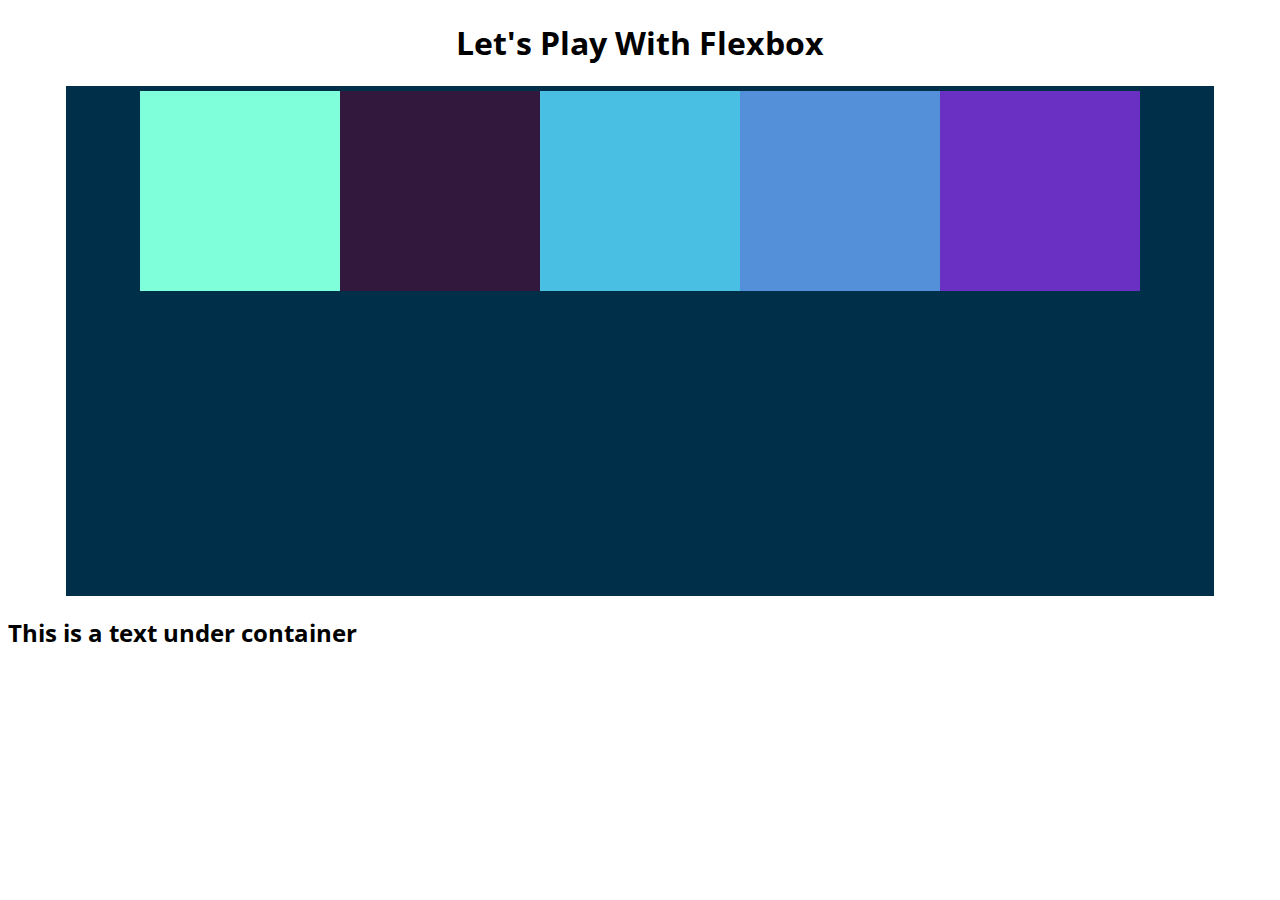
<file: Flexbox/index.html>
<!DOCTYPE html>
<html lang="en">

<head>
    <meta charset="UTF-8">
    <meta name="viewport" content="width=device-width, initial-scale=1.0">
    <title>Flexbox Playground</title>
    <link href="https://fonts.googleapis.com/css2?family=Open+Sans:wght@300&display=swap" rel="stylesheet">

    <link rel="stylesheet" href="app.css">
</head>

<body>
    <h1>Let's Play With Flexbox</h1>

    <section id="container">
        <div style="background-color: #80ffdb"></div>
        <div style="background-color: rgba(102, 0, 51, 0.5)"></div>
        <div style="background-color: #48bfe3"></div>
        <div style="background-color: #5390d9"></div>
        <div style="background-color: #6930c3"></div>
    </section>

    <h2>This is a text under container</h2>

</body>

</html>
</file>
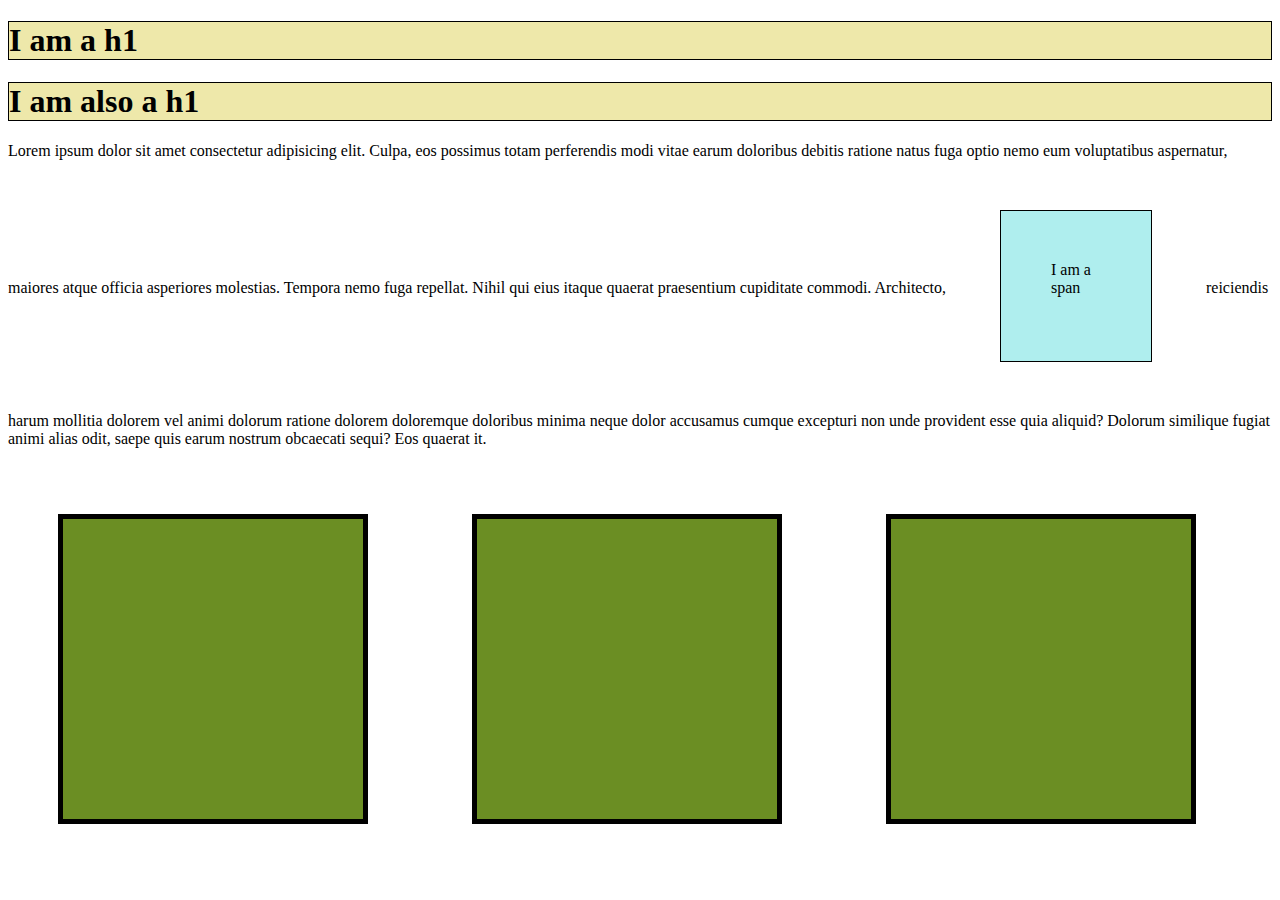
<file: inline-block/index.html>
<!DOCTYPE html>
<html>
  <head>
    <meta charset="utf-8" />
    <meta http-equiv="X-UA-Compatible" content="IE=edge" />
    <title></title>
    <meta name="description" content="" />
    <meta name="viewport" content="width=device-width, initial-scale=1" />
    <link rel="stylesheet" href="style.css" />
  </head>
  <body>
    <!-- <span>I am a span</span>
    <span>I am also a span</span> -->

    <h1>I am a h1</h1>
    <h1>I am also a h1</h1>

    <p>
      Lorem ipsum dolor sit amet consectetur adipisicing elit. Culpa, eos
      possimus totam perferendis modi vitae earum doloribus debitis ratione
      natus fuga optio nemo eum voluptatibus aspernatur,
      maiores atque officia asperiores molestias. Tempora nemo fuga repellat.
      Nihil qui eius itaque quaerat praesentium cupiditate commodi. Architecto,
      <span>I am a span</span> reiciendis harum mollitia dolorem vel animi
      dolorum ratione dolorem doloremque doloribus minima neque dolor accusamus
      cumque excepturi non unde provident esse quia aliquid? Dolorum similique
      fugiat animi alias odit, saepe quis earum nostrum obcaecati sequi? Eos
      quaerat it.
    </p>

    <div></div>
    <div></div>
    <div></div>
  </body>
</html>
</file>
<file: Flexbox/app.css>
body {
    font-family: 'Open Sans', sans-serif;
}
h1 {
    text-align: center;
}
#container {
    background-color: #003049;
    /* background-color: rgba(102, 0, 51, 0.2); */
    width: 90%;
    height: 500px;
    margin: 0 auto;
    border: 5px solid #003049;
    display: flex;
    /* flex-direction: column; */
    justify-content: center;
    /* flex-wrap: wrap; */
    /* align-items: flex-end; */
    /* align-content: flex-start; */
    /* position: relative; */
}
div{
    width: 200px;
    height: 200px;
}



@media (min-width: 768px) and (max-width: 1000px) {
   body {
        background-color: red;
    }
}








div:nth-of-type(1){
    /* align-self: flex-start; */
    /* flex-basis: auto; */
    /* flex-grow: 1; */
    /* flex-shrink: 3; */
    /* order: ; */
}
div:nth-of-type(3){
   /* position: absolute;
   top: 50px;
   left: 50px; */
}
div:nth-of-type(5){
    /* align-self: center; */
    /* flex-basis: auto; */
    /* flex-grow: 1; */
}
</file>
<file: inline-block/style.css>
span{
    background-color: paleturquoise;
    border: 1px solid black;
    /* display: block; */
    width: 50px;
    height: 50px;
    padding: 50px;
    margin: 50px;
    display: inline-block;
    
}

h1{
    background-color: palegoldenrod;
    border: 1px solid black;
    /* display: inline; */
    /* width: 500px; */
    /* height: 100px; */
    /* padding: 50px;
    margin: 50px; */

    /* display: none; */
}

div{
    height: 200px;
    width: 200px;
    background-color: olivedrab;
    border: 5px solid black;
    /* display: inline; */
    display: inline-block;
    margin: 50px;
    padding: 50px;
}
</file>
